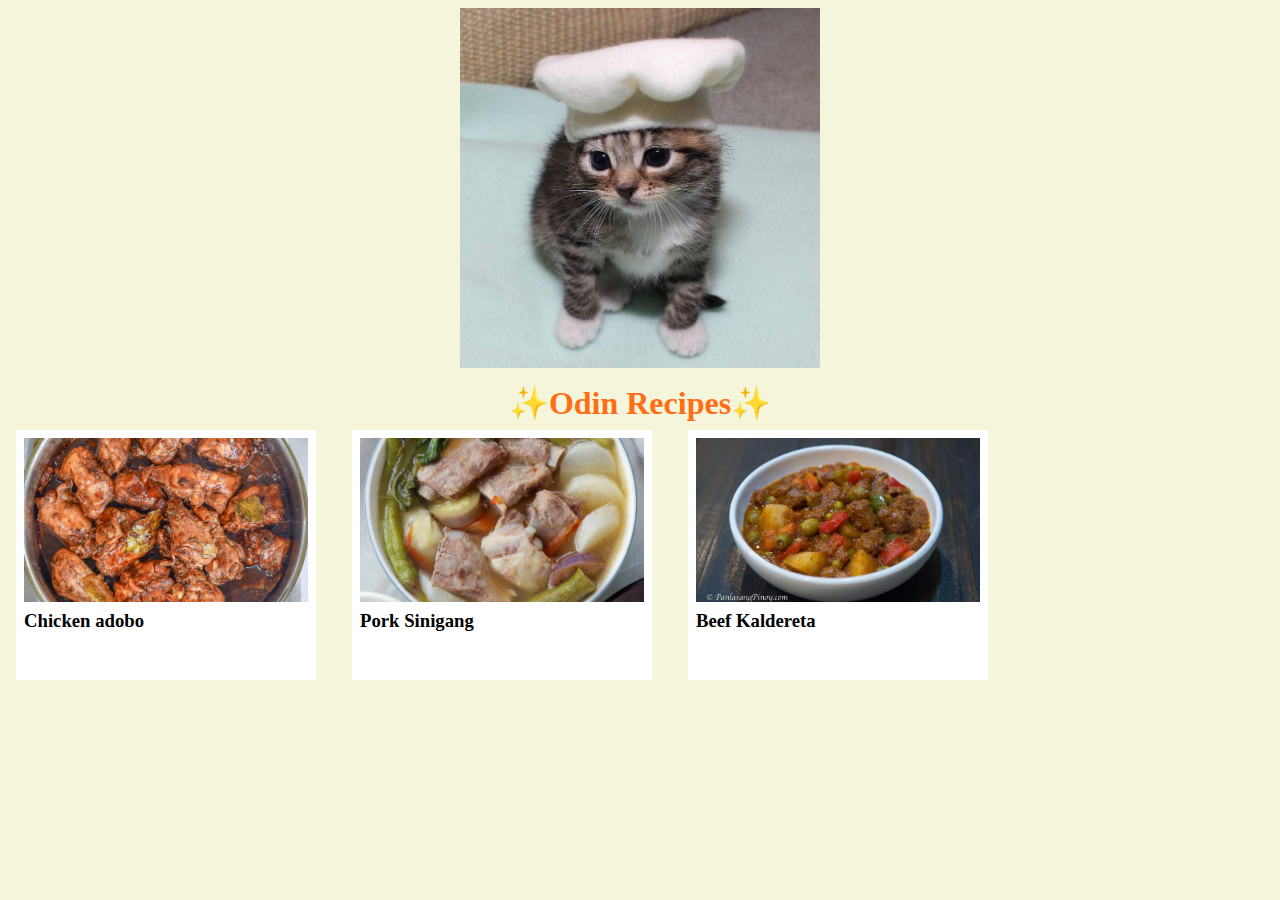
<file: index.html>
<!DOCTYPE html>
<html lang="en">
<head>
  <meta charset="UTF-8">
  <meta name="viewport" content="width=device-width, initial-scale=1.0">
  <title>Odin Recipes</title>
  <link rel="stylesheet" href="./style.css">
</head>
<body>
  <img
  src="images/chefcat.jpg"
  alt="Chef cat"
  id="chef-cat">
  <h1>✨Odin Recipes✨</h1>
  <div class="recipe-card">
    <a href="recipes/adobo.html">
      <img src="images/chickenadobo.jpg" alt="Chicken adobo"
      class="thumbnail">
      <h3 class="card-title">Chicken adobo</h3>
    </a>
  </div>
  <div class="recipe-card">
    <a href="recipes/sinigang.html">
      <img src="images/porksinigang.jpg" alt="Pork sinigang"
      class="thumbnail">
      <h3 class="card-title">Pork Sinigang</h3>
    </a>
  </div>
  <div class="recipe-card">
    <a href="recipes/kaldereta.html">
      <img src="images/beefkaldereta.jpg" alt="Beef kaldereta"
      class="thumbnail">
      <h3 class="card-title">Beef Kaldereta</h3>
    </a>
  </div>
</body>
</html>
</file>
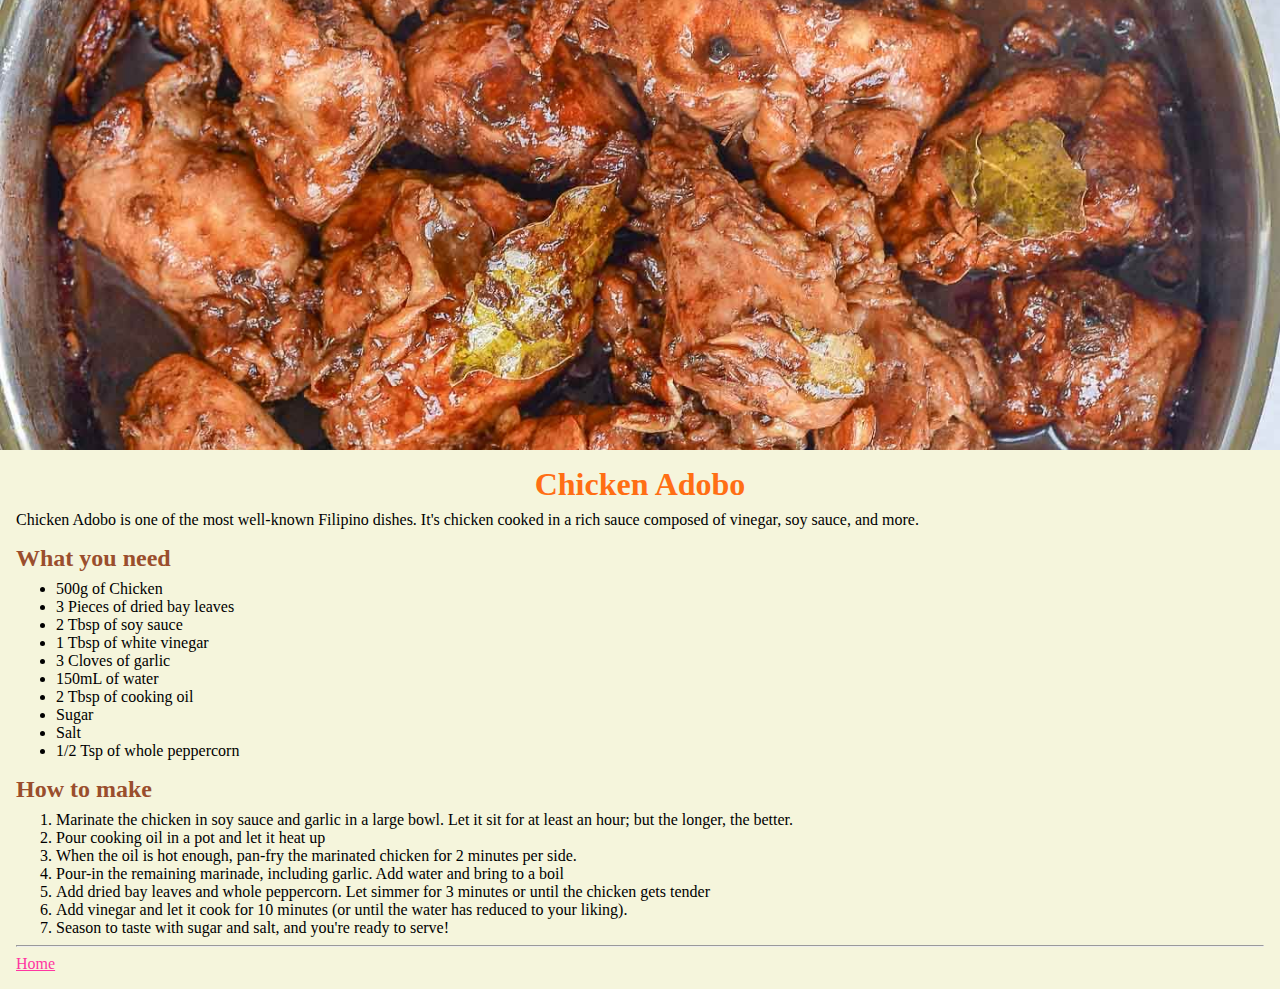
<file: recipes/adobo.html>
<!DOCTYPE html>
<html lang="en">
<head>
  <meta charset="UTF-8">
  <meta name="viewport" content="width=device-width, initial-scale=1.0">
  <title>Chicken Adobo | Odin Recipes</title>
  <link rel="stylesheet" href="../style.css">
</head>
<body>
  <img
  src="../images/chickenadobo.jpg"
  alt="Chicken Adobo"
  class="header-image">
  <article>
    <h1>Chicken Adobo</h1>
    <p>
      Chicken Adobo is one of the most well-known Filipino dishes. It's
      chicken cooked in a rich sauce composed of vinegar, soy sauce, and
      more.
    </p>

    <h2>What you need</h2>
    <ul>
      <li>500g of Chicken</li>
      <li>3 Pieces of dried bay leaves</li>
      <li>2 Tbsp of soy sauce</li>
      <li>1 Tbsp of white vinegar</li>
      <li>3 Cloves of garlic</li>
      <li>150mL of water</li>
      <li>2 Tbsp of cooking oil</li>
      <li>Sugar</li>
      <li>Salt</li>
      <li>1/2 Tsp of whole peppercorn</li>
    </ul>

    <h2>How to make</h2>
    <ol>
      <li>
        Marinate the chicken in soy sauce and garlic in a large
        bowl. Let it sit for at least an hour; but the longer,
        the better.
      </li>
      <li>
        Pour cooking oil in a pot and let it heat up
      </li>
      <li>
        When the oil is hot enough, pan-fry the marinated chicken
        for 2 minutes per side.
      </li>
      <li>
        Pour-in the remaining marinade, including garlic.
        Add water and bring to a boil
      </li>
      <li>
        Add dried bay leaves and whole peppercorn. Let simmer for
        3 minutes or until the chicken gets tender
      </li>
      <li>
        Add vinegar and let it cook for 10 minutes (or until
        the water has reduced to your liking).
      </li>
      <li>
        Season to taste with sugar and salt, and you're ready
        to serve!
      </li>
    </ol>
    <hr>
    <a href="../index.html">Home</a>
  </article>

</body>
</html>
</file>
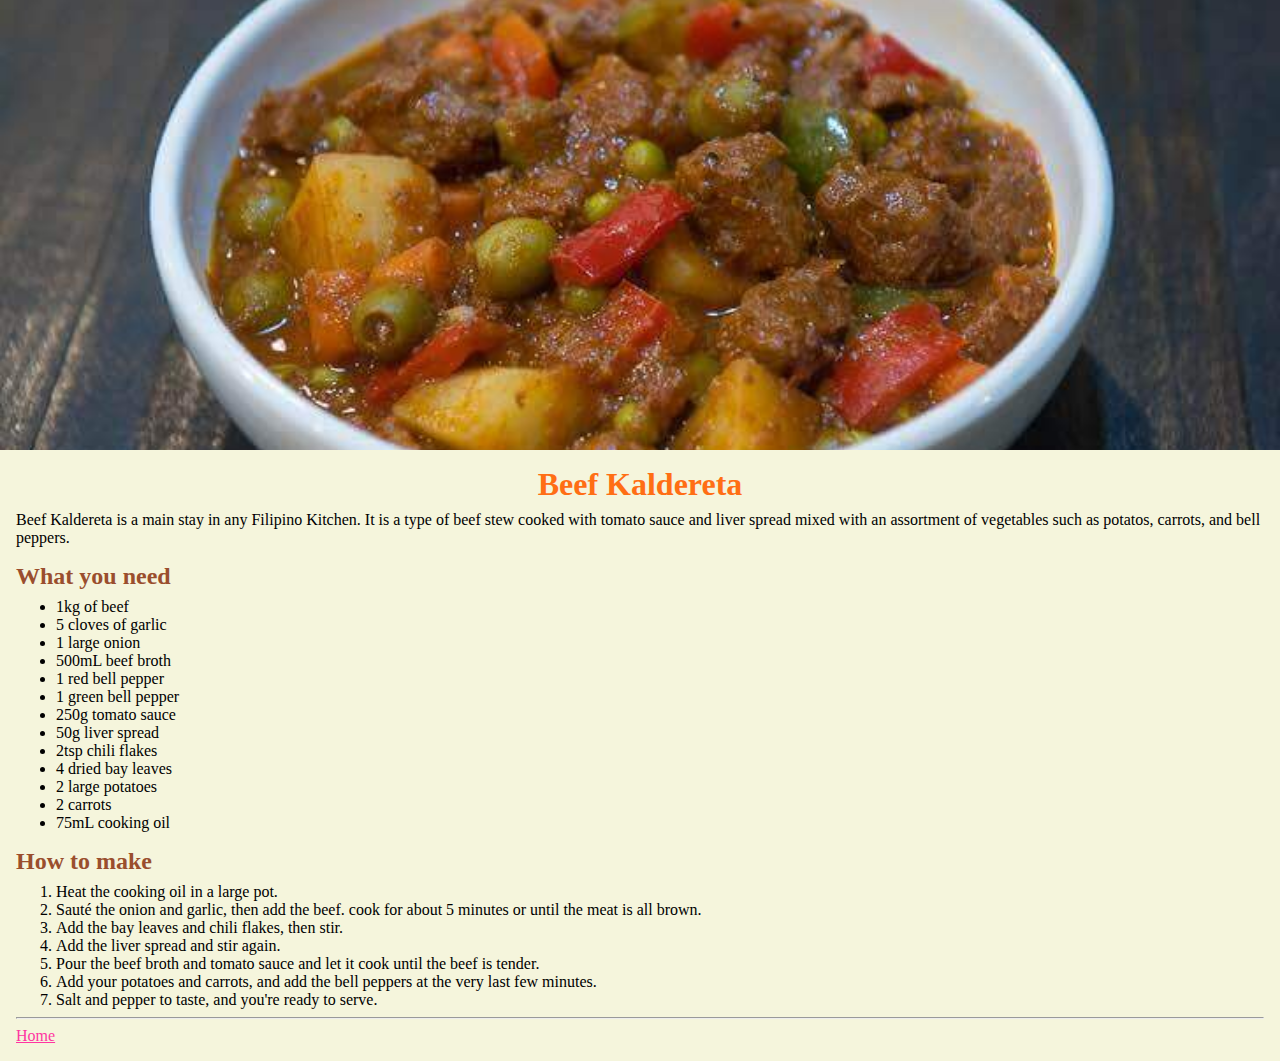
<file: recipes/kaldereta.html>
<!DOCTYPE html>
<html lang="en">
<head>
  <meta charset="UTF-8">
  <meta name="viewport" content="width=device-width, initial-scale=1.0">
  <title>Beef Kaldereta | Odin Recipes</title>
  <link rel="stylesheet" href="../style.css">
</head>
<body>
  <img
  src="../images/beefkaldereta.jpg"
  alt="Beef Kaldereta"
  class="header-image">
  <article>
    <h1>Beef Kaldereta</h1>
    <p>
      Beef Kaldereta is a main stay in any Filipino Kitchen.
      It is a type of beef stew cooked with tomato sauce and
      liver spread mixed with an assortment of vegetables
      such as potatos, carrots, and bell peppers.
    </p>

    <h2>What you need</h2>
    <ul>
      <li>1kg of beef</li>
      <li>5 cloves of garlic</li>
      <li>1 large onion</li>
      <li>500mL beef broth</li>
      <li>1 red bell pepper</li>
      <li>1 green bell pepper</li>
      <li>250g tomato sauce</li>
      <li>50g liver spread</li>
      <li>2tsp chili flakes</li>
      <li>4 dried bay leaves</li>
      <li>2 large potatoes</li>
      <li>2 carrots</li>
      <li>75mL cooking oil</li>
    </ul>

    <h2>How to make</h2>
    <ol>
      <li>
        Heat the cooking oil in a large pot.
      </li>
      <li>
        Sauté the onion and garlic, then add the beef.
        cook for about 5 minutes or until the meat is
        all brown.
      </li>
      <li>
        Add the bay leaves and chili flakes, then stir.
      </li>
      <li>
        Add the liver spread and stir again.
      </li>
      <li>
        Pour the beef broth and tomato sauce and let it
        cook until the beef is tender.
      </li>
      <li>
        Add your potatoes and carrots, and add the bell
        peppers at the very last few minutes.
      </li>
      <li>
        Salt and pepper to taste, and you're ready to
        serve.
      </li>
    </ol>
    <hr>
    <a href="../index.html">Home</a>
  </article>

</body>
</html>
</file>
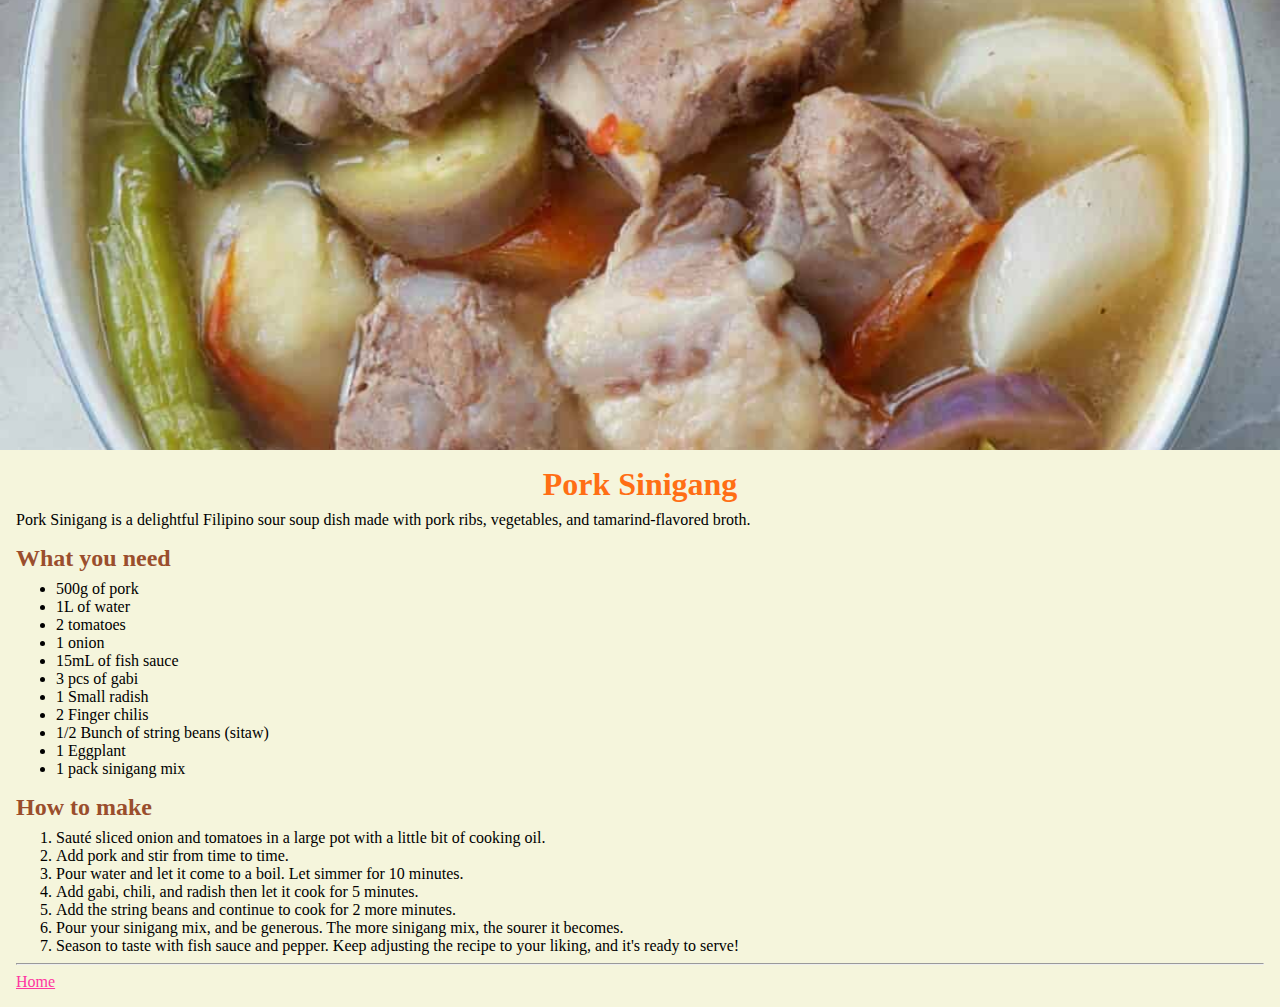
<file: recipes/sinigang.html>
<!DOCTYPE html>
<html lang="en">
<head>
  <meta charset="UTF-8">
  <meta name="viewport" content="width=device-width, initial-scale=1.0">
  <title>Pork Sinigang | Odin Recipes</title>
  <link rel="stylesheet" href="../style.css">
</head>
<body>
  <img
  src="../images/porksinigang.jpg"
  alt="Pork Sinigang"
  class="header-image">
  <article>
    <h1>Pork Sinigang</h1>
    <p>
      Pork Sinigang is a delightful Filipino sour soup dish made
      with pork ribs, vegetables, and tamarind-flavored broth.
    </p>
    
    <h2>What you need</h2>
    <ul>
      <li>500g of pork</li>
      <li>1L of water</li>
      <li>2 tomatoes</li>
      <li>1 onion</li>
      <li>15mL of fish sauce</li>
      <li>3 pcs of gabi</li>
      <li>1 Small radish</li>
      <li>2 Finger chilis</li>
      <li>1/2 Bunch of string beans (sitaw)</li>
      <li>1 Eggplant</li>
      <li>1 pack sinigang mix</li>
    </ul>
    
    <h2>How to make</h2>
    <ol>
      <li>
        Sauté sliced onion and tomatoes in a large pot
        with a little bit of cooking oil.
      </li>
      <li>
        Add pork and stir from time to time.
      </li>
      <li>
        Pour water and let it come to a boil. Let simmer
        for 10 minutes.
      </li>
      <li>
        Add gabi, chili, and radish then let it cook for 5
        minutes.
      </li>
      <li>
        Add the string beans and continue to cook for 2 more
        minutes.
      </li>
      <li>
        Pour your sinigang mix, and be generous. The more sinigang
        mix, the sourer it becomes.
      </li>
      <li>
        Season to taste with fish sauce and pepper. Keep adjusting
        the recipe to your liking, and it's ready to serve!
      </li>
    </ol>
    <hr>
    <a href="../index.html">Home</a>
  </article>

</body>
</html>
</file>
<file: style.css>
*,
*::before,
*::after {
  box-sizing: border-box;
}

* {
  font-family: Georgia, 'Times New Roman', Times, serif;
  background-color: #f5f5dc;
  margin: 0px;
}

article {
  margin: 16px;
}

article > * {
  margin-bottom: 8px;
}

h1 {
  color: #ff6e14;
  text-align: center;
  margin-top: 16px;
}

h2 {
  color: #9a4e2d;
  margin-top: 16px;
}

a {
  color: #ff35a1;
}

img.header-image {
  display: block;
  width: 100%;
  height: 50vh;
  object-fit: cover;
  margin: 0px auto 12px;
}

img#chef-cat {
  display: block;
  margin: 8px auto;
  height: 360px;
}

.recipe-card {
  background-color: white;
  width: 300px;
  height: 250px;
  display: inline-block;
  margin: 8px 16px;
  padding: 8px;
}

.recipe-card > a {
  background-color: inherit;
  color: unset;
  text-decoration: unset;
}

.thumbnail {
  height: 70%;
  width: 100%;
  object-fit: cover;
}

.card-title {
  background-color: inherit;
  margin-top: 0.25rem;
}
</file>
